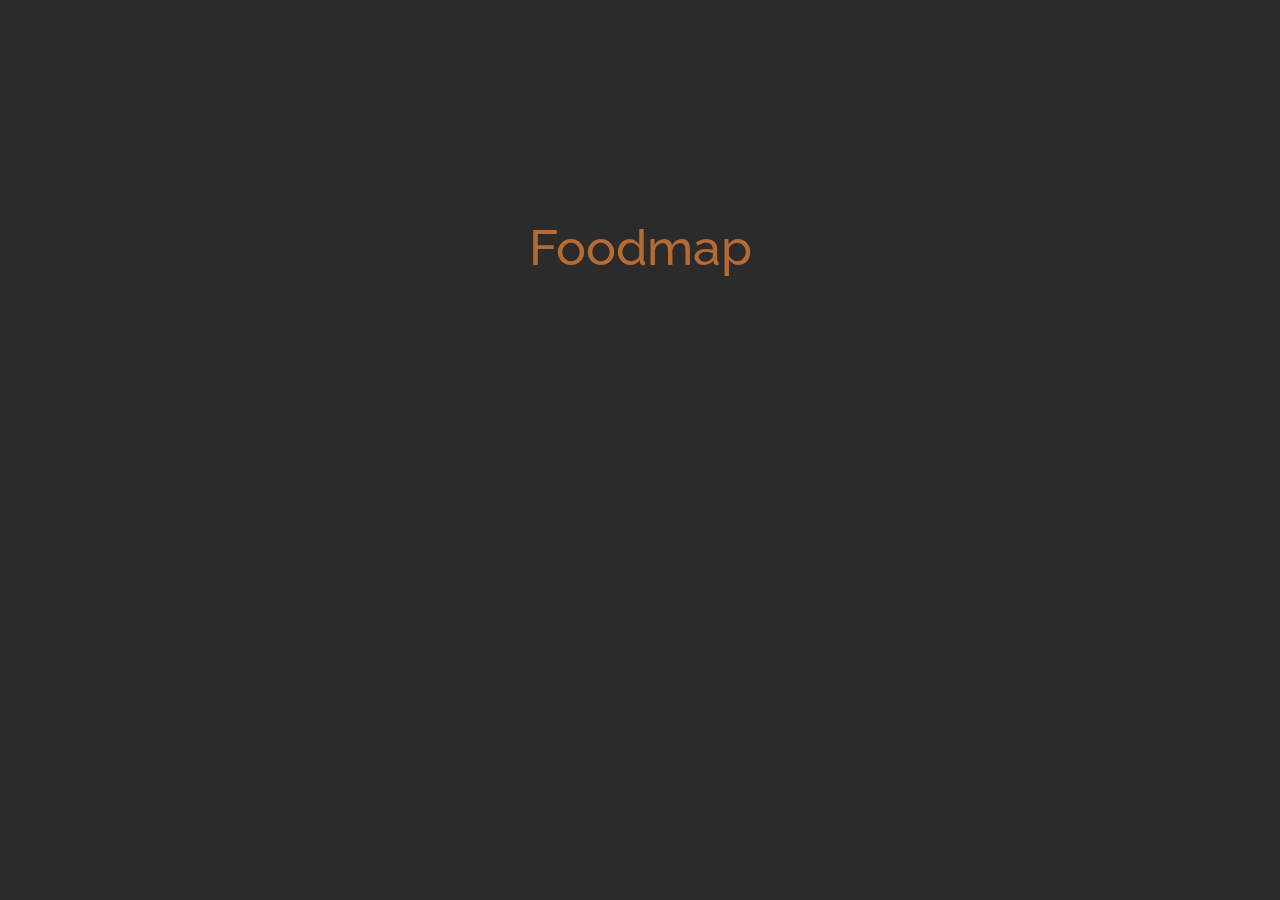
<file: index.html>
<!DOCTYPE html>
<html>
  <head>
    <meta charset="utf-8">
    <meta name="viewport" content="width=device-width, initial-scale=1, maximum-scale=1">
    <title>FOODMAP</title>
    <link href="https://fonts.googleapis.com/css?family=Raleway" rel="stylesheet">
    <link rel="stylesheet" href="https://cdnjs.cloudflare.com/ajax/libs/font-awesome/4.7.0/css/font-awesome.css">
    <link rel="stylesheet" href="vendors/bootstrap/css/bootstrap.min.css">
    <link rel="stylesheet" href="css/main.css">
  </head>
  <body>
    <div class="vista-principal">
      <h1 class="text-center">Foodmap</h1>
    </div>
    <script src="https://code.jquery.com/jquery-3.2.1.min.js"></script>
    <script type="text/javascript" src="vendors/bootstrap/js/bootstrap.min.js"></script>
    <script type="text/javascript" src="js/app.js"></script>
  </body>
</html>
</file>
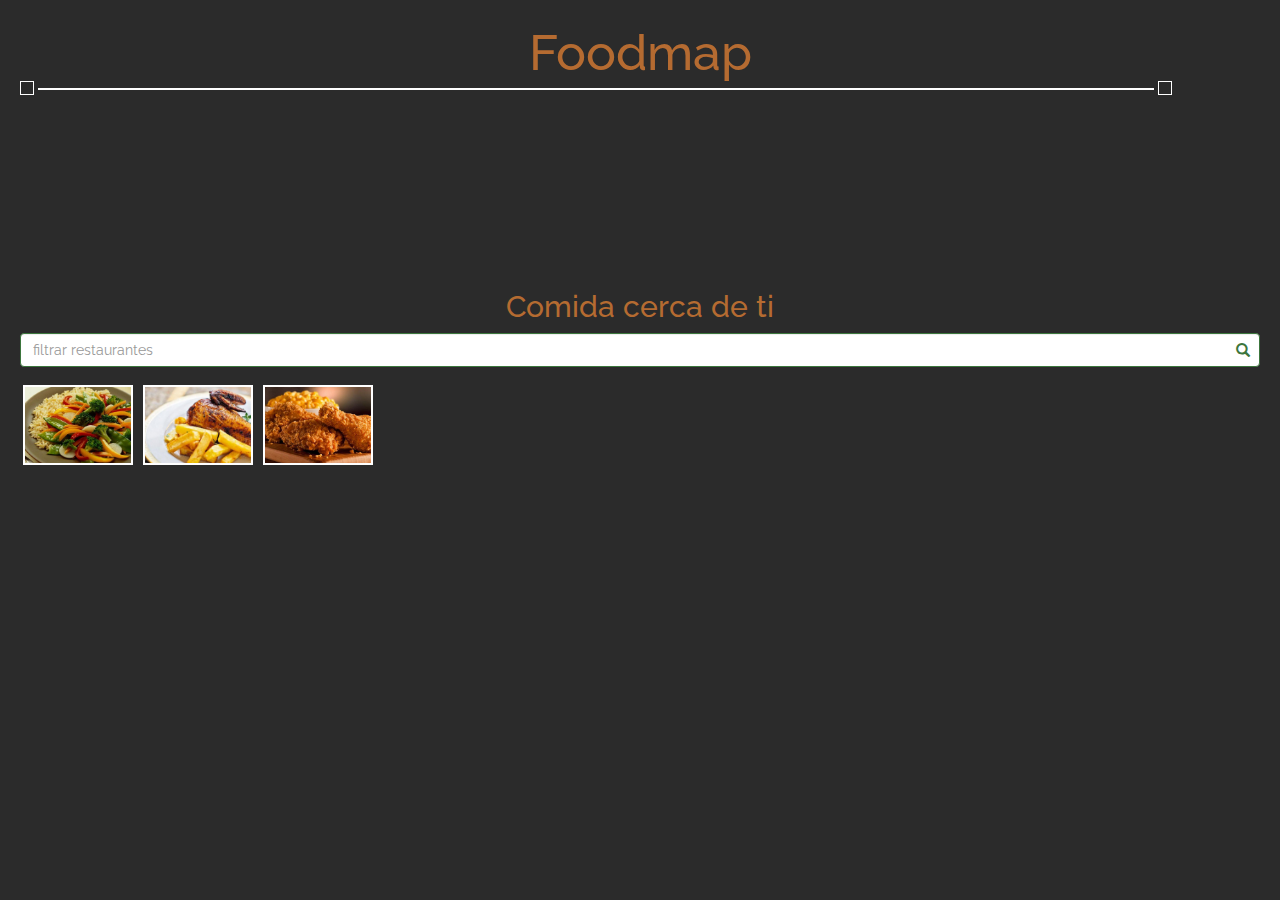
<file: vista-2.html>
<!DOCTYPE html>
<html>
  <head>
    <meta charset="utf-8">
    <meta name="viewport" content="width=device-width, initial-scale=1, maximum-scale=1">
    <title>FOODMAP</title>
    <link href="https://fonts.googleapis.com/css?family=Raleway" rel="stylesheet">
    <link rel="stylesheet" href="https://cdnjs.cloudflare.com/ajax/libs/font-awesome/4.7.0/css/font-awesome.css">
    <link rel="stylesheet" href="vendors/bootstrap/css/bootstrap.min.css">
    <link rel="stylesheet" href="css/main.css">
  </head>
  <body>

    <section class="filtros">
      <h1 class="text-center">Foodmap</h1>
      <div class="iconos center-block">
        <div class="square"></div>
        <div class="line"></div>
        <div class="square"></div>
      </div>
      <iframe class="center-block" src="https://www.google.com/maps/embed?pb=!1m16!1m12!1m3!1d31238.286830598285!2d-77.03313671191637!3d-11.850258124572838!2m3!1f0!2f0!3f0!3m2!1i1024!2i768!4f13.1!2m1!1srestaurants!5e0!3m2!1ses!2spe!4v1514033277106" width="340" height="150" frameborder="0" style="border:0" allowfullscreen></iframe>
      <h2 class="text-center">Comida cerca de ti</h2>
      <div class="form-group has-success has-feedback">
        <input type="text" class="form-control" id="inputSuccess2" aria-describedby="inputSuccess2Status" placeholder="filtrar restaurantes">
        <span class="glyphicon glyphicon-search form-control-feedback" aria-hidden="true"></span>
        <span id="inputSuccess2Status" class="sr-only">(success)</span>
      </div>
      <div class="restaurantes">

      </div>
      <div class="cerca">
        <p class="olimpico" data-toggle="modal" data-target="#exampleModal">Olimpico</p>
        <p class="rockys" data-toggle="modal" data-target="#exampleModal1">Rockys</p>
        <p class="kentucky" data-toggle="modal" data-target="#exampleModal2">kentucky</p>
      </div>
    </section>

    <div class="modal fade" id="exampleModal" tabindex="-1" role="dialog" aria-labelledby="exampleModalLabel">
      <div class="modal-dialog" role="document">
        <div class="modal-content">
          <div class="modal-header">
            <button type="button" class="close" data-dismiss="modal" aria-label="Close"><span aria-hidden="true">&times;</span></button>
            <h3>Olimpico</h3>
          </div>
          <div class="modal-body">
            <iframe class="center-block" src="https://www.google.com/maps/embed?pb=!1m16!1m12!1m3!1d31238.286830598285!2d-77.03313671191637!3d-11.850258124572838!2m3!1f0!2f0!3f0!3m2!1i1024!2i768!4f13.1!2m1!1srestaurants!5e0!3m2!1ses!2spe!4v1514033277106" width="340" height="150" frameborder="0" style="border:0" allowfullscreen></iframe>
            <h4>Comida para todos los gustos</h4>
            <h5>Calle Loma Bella #105</h5>
            <h5>Telefono: 980688965</h5>
            <h5>Servicio a domicilio</h5>
          </div>
          <div class="modal-footer">
            <button type="button" class="btn btn-primary">Pedir ahora</button>
          </div>
        </div>
      </div>
    </div>

    <div class="modal fade" id="exampleModal1" tabindex="-1" role="dialog" aria-labelledby="exampleModalLabel">
      <div class="modal-dialog" role="document">
        <div class="modal-content">
          <div class="modal-header">
            <button type="button" class="close" data-dismiss="modal" aria-label="Close"><span aria-hidden="true">&times;</span></button>
            <h3>Rockys</h3>
          </div>
          <div class="modal-body">
            <iframe class="center-block" src="https://www.google.com/maps/embed?pb=!1m16!1m12!1m3!1d31238.286830598285!2d-77.03313671191637!3d-11.850258124572838!2m3!1f0!2f0!3f0!3m2!1i1024!2i768!4f13.1!2m1!1srestaurants!5e0!3m2!1ses!2spe!4v1514033277106" width="340" height="150" frameborder="0" style="border:0" allowfullscreen></iframe>
            <h4>Comida para todos los gustos</h4>
            <h5>Calle Loma Bella #105</h5>
            <h5>Telefono: 980688965</h5>
            <h5>Servicio a domicilio</h5>
          </div>
          <div class="modal-footer">
            <button type="button" class="btn btn-primary">Pedir ahora</button>
          </div>
        </div>
      </div>
    </div>

    <div class="modal fade" id="exampleModal2" tabindex="-1" role="dialog" aria-labelledby="exampleModalLabel">
      <div class="modal-dialog" role="document">
        <div class="modal-content">
          <div class="modal-header">
            <button type="button" class="close" data-dismiss="modal" aria-label="Close"><span aria-hidden="true">&times;</span></button>
            <h3>Kentucky</h3>
          </div>
          <div class="modal-body">
            <iframe class="center-block" src="https://www.google.com/maps/embed?pb=!1m16!1m12!1m3!1d31238.286830598285!2d-77.03313671191637!3d-11.850258124572838!2m3!1f0!2f0!3f0!3m2!1i1024!2i768!4f13.1!2m1!1srestaurants!5e0!3m2!1ses!2spe!4v1514033277106" width="340" height="150" frameborder="0" style="border:0" allowfullscreen></iframe>
            <h4>Comida para todos los gustos</h4>
            <h5>Calle Loma Bella #105</h5>
            <h5>Telefono: 980688965</h5>
            <h5>Servicio a domicilio</h5>
          </div>
          <div class="modal-footer">
            <button type="button" class="btn btn-primary">Pedir ahora</button>
          </div>
        </div>
      </div>
    </div>

    <div class="modal fade" id="exampleModal3" tabindex="-1" role="dialog" aria-labelledby="exampleModalLabel">
      <div class="modal-dialog" role="document">
        <div class="modal-content">
          <div class="modal-header">
            <button type="button" class="close" data-dismiss="modal" aria-label="Close"><span aria-hidden="true">&times;</span></button>
            <h3>Bembos</h3>
          </div>
          <div class="modal-body">
            <iframe class="center-block" src="https://www.google.com/maps/embed?pb=!1m16!1m12!1m3!1d31238.286830598285!2d-77.03313671191637!3d-11.850258124572838!2m3!1f0!2f0!3f0!3m2!1i1024!2i768!4f13.1!2m1!1srestaurants!5e0!3m2!1ses!2spe!4v1514033277106" width="340" height="150" frameborder="0" style="border:0" allowfullscreen></iframe>
            <h4>Comida para todos los gustos</h4>
            <h5>Calle Loma Bella #105</h5>
            <h5>Telefono: 980688965</h5>
            <h5>Servicio a domicilio</h5>
          </div>
          <div class="modal-footer">
            <button type="button" class="btn btn-primary">Pedir ahora</button>
          </div>
        </div>
      </div>
    </div>

    <div class="modal fade" id="exampleModal4" tabindex="-1" role="dialog" aria-labelledby="exampleModalLabel">
      <div class="modal-dialog" role="document">
        <div class="modal-content">
          <div class="modal-header">
            <button type="button" class="close" data-dismiss="modal" aria-label="Close"><span aria-hidden="true">&times;</span></button>
            <h3>Casamama</h3>
          </div>
          <div class="modal-body">
            <iframe class="center-block" src="https://www.google.com/maps/embed?pb=!1m16!1m12!1m3!1d31238.286830598285!2d-77.03313671191637!3d-11.850258124572838!2m3!1f0!2f0!3f0!3m2!1i1024!2i768!4f13.1!2m1!1srestaurants!5e0!3m2!1ses!2spe!4v1514033277106" width="340" height="150" frameborder="0" style="border:0" allowfullscreen></iframe>
            <h4>Comida para todos los gustos</h4>
            <h5>Calle Loma Bella #105</h5>
            <h5>Telefono: 980688965</h5>
            <h5>Servicio a domicilio</h5>
          </div>
          <div class="modal-footer">
            <button type="button" class="btn btn-primary">Pedir ahora</button>
          </div>
        </div>
      </div>
    </div>

    <div class="modal fade" id="exampleModal5" tabindex="-1" role="dialog" aria-labelledby="exampleModalLabel">
      <div class="modal-dialog" role="document">
        <div class="modal-content">
          <div class="modal-header">
            <button type="button" class="close" data-dismiss="modal" aria-label="Close"><span aria-hidden="true">&times;</span></button>
            <h3>Chenzu</h3>
          </div>
          <div class="modal-body">
            <iframe class="center-block" src="https://www.google.com/maps/embed?pb=!1m16!1m12!1m3!1d31238.286830598285!2d-77.03313671191637!3d-11.850258124572838!2m3!1f0!2f0!3f0!3m2!1i1024!2i768!4f13.1!2m1!1srestaurants!5e0!3m2!1ses!2spe!4v1514033277106" width="340" height="150" frameborder="0" style="border:0" allowfullscreen></iframe>
            <h4>Comida para todos los gustos</h4>
            <h5>Calle Loma Bella #105</h5>
            <h5>Telefono: 980688965</h5>
            <h5>Servicio a domicilio</h5>
          </div>
          <div class="modal-footer">
            <button type="button" class="btn btn-primary">Pedir ahora</button>
          </div>
        </div>
      </div>
    </div>

    <div class="modal fade" id="exampleModal6" tabindex="-1" role="dialog" aria-labelledby="exampleModalLabel">
      <div class="modal-dialog" role="document">
        <div class="modal-content">
          <div class="modal-header">
            <button type="button" class="close" data-dismiss="modal" aria-label="Close"><span aria-hidden="true">&times;</span></button>
            <h3>El huerto</h3>
          </div>
          <div class="modal-body">
            <iframe class="center-block" src="https://www.google.com/maps/embed?pb=!1m16!1m12!1m3!1d31238.286830598285!2d-77.03313671191637!3d-11.850258124572838!2m3!1f0!2f0!3f0!3m2!1i1024!2i768!4f13.1!2m1!1srestaurants!5e0!3m2!1ses!2spe!4v1514033277106" width="340" height="150" frameborder="0" style="border:0" allowfullscreen></iframe>
            <h4>Comida para todos los gustos</h4>
            <h5>Calle Loma Bella #105</h5>
            <h5>Telefono: 980688965</h5>
            <h5>Servicio a domicilio</h5>
          </div>
          <div class="modal-footer">
            <button type="button" class="btn btn-primary">Pedir ahora</button>
          </div>
        </div>
      </div>
    </div>

    <div class="modal fade" id="exampleModal7" tabindex="-1" role="dialog" aria-labelledby="exampleModalLabel">
      <div class="modal-dialog" role="document">
        <div class="modal-content">
          <div class="modal-header">
            <button type="button" class="close" data-dismiss="modal" aria-label="Close"><span aria-hidden="true">&times;</span></button>
            <h3>Mihan</h3>
          </div>
          <div class="modal-body">
            <iframe class="center-block" src="https://www.google.com/maps/embed?pb=!1m16!1m12!1m3!1d31238.286830598285!2d-77.03313671191637!3d-11.850258124572838!2m3!1f0!2f0!3f0!3m2!1i1024!2i768!4f13.1!2m1!1srestaurants!5e0!3m2!1ses!2spe!4v1514033277106" width="340" height="150" frameborder="0" style="border:0" allowfullscreen></iframe>
            <h4>Comida para todos los gustos</h4>
            <h5>Calle Loma Bella #105</h5>
            <h5>Telefono: 980688965</h5>
            <h5>Servicio a domicilio</h5>
          </div>
          <div class="modal-footer">
            <button type="button" class="btn btn-primary">Pedir ahora</button>
          </div>
        </div>
      </div>
    </div>

    <div class="modal fade" id="exampleModal9" tabindex="-1" role="dialog" aria-labelledby="exampleModalLabel">
      <div class="modal-dialog" role="document">
        <div class="modal-content">
          <div class="modal-header">
            <button type="button" class="close" data-dismiss="modal" aria-label="Close"><span aria-hidden="true">&times;</span></button>
            <h3>Vegetales</h3>
          </div>
          <div class="modal-body">
            <iframe class="center-block" src="https://www.google.com/maps/embed?pb=!1m16!1m12!1m3!1d31238.286830598285!2d-77.03313671191637!3d-11.850258124572838!2m3!1f0!2f0!3f0!3m2!1i1024!2i768!4f13.1!2m1!1srestaurants!5e0!3m2!1ses!2spe!4v1514033277106" width="340" height="150" frameborder="0" style="border:0" allowfullscreen></iframe>
            <h4>Comida para todos los gustos</h4>
            <h5>Calle Loma Bella #105</h5>
            <h5>Telefono: 980688965</h5>
            <h5>Servicio a domicilio</h5>
          </div>
          <div class="modal-footer">
            <button type="button" class="btn btn-primary">Pedir ahora</button>
          </div>
        </div>
      </div>
    </div>

    <div class="modal fade" id="exampleModal8" tabindex="-1" role="dialog" aria-labelledby="exampleModalLabel">
      <div class="modal-dialog" role="document">
        <div class="modal-content">
          <div class="modal-header">
            <button type="button" class="close" data-dismiss="modal" aria-label="Close"><span aria-hidden="true">&times;</span></button>
            <h3>Tanta</h3>
          </div>
          <div class="modal-body">
            <iframe class="center-block" src="https://www.google.com/maps/embed?pb=!1m16!1m12!1m3!1d31238.286830598285!2d-77.03313671191637!3d-11.850258124572838!2m3!1f0!2f0!3f0!3m2!1i1024!2i768!4f13.1!2m1!1srestaurants!5e0!3m2!1ses!2spe!4v1514033277106" width="340" height="150" frameborder="0" style="border:0" allowfullscreen></iframe>
            <h4>Comida para todos los gustos</h4>
            <h5>Calle Loma Bella #105</h5>
            <h5>Telefono: 980688965</h5>
            <h5>Servicio a domicilio</h5>
          </div>
          <div class="modal-footer">
            <button type="button" class="btn btn-primary">Pedir ahora</button>
          </div>
        </div>
      </div>
    </div>

    <script src="https://code.jquery.com/jquery-3.2.1.min.js"></script>
    <script type="text/javascript" src="vendors/bootstrap/js/bootstrap.min.js"></script>
    <script type="text/javascript" src="js/app.js"></script>
  </body>
</html>
</file>
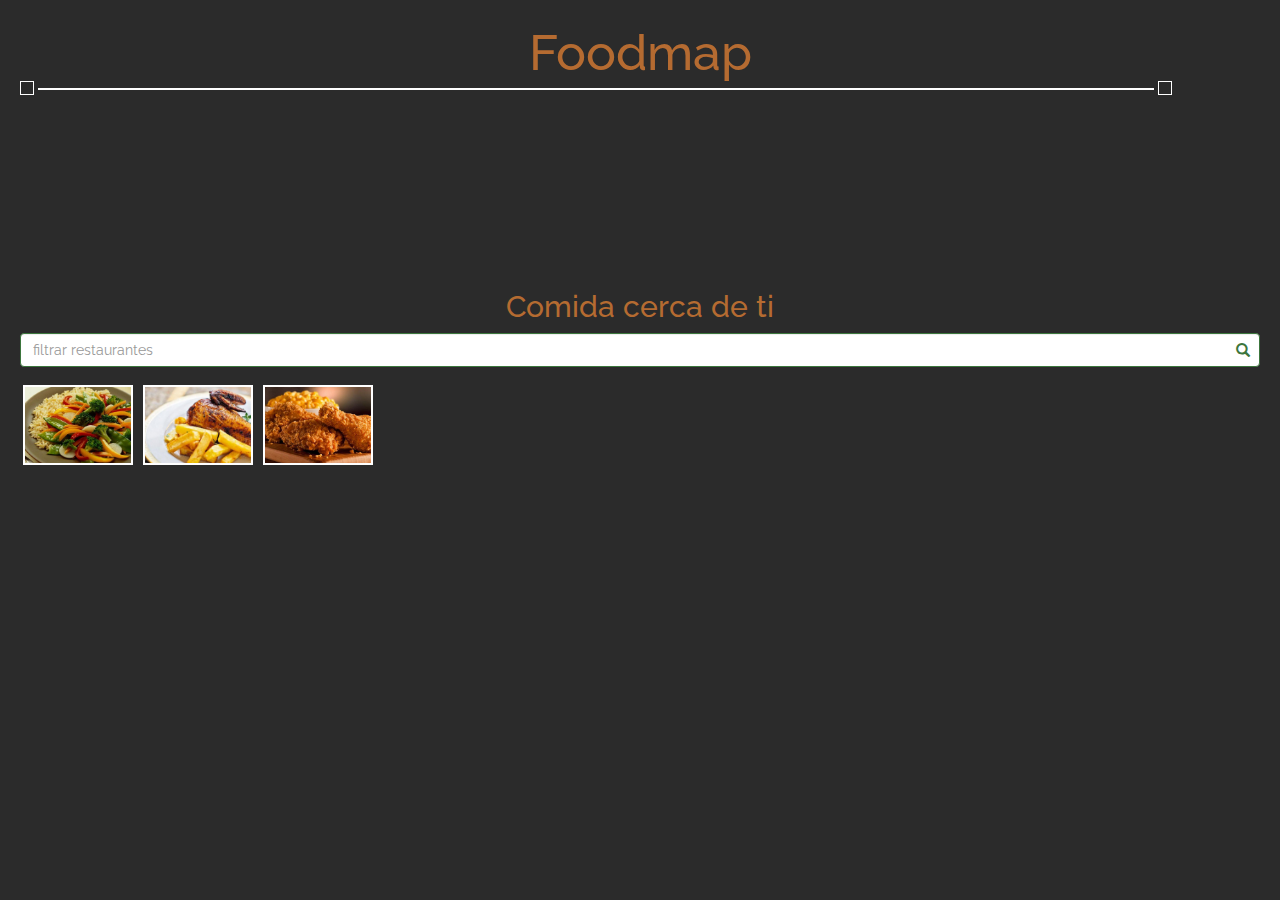
<file: view/vista-2.html>
<!DOCTYPE html>
<html>
  <head>
    <meta charset="utf-8">
    <meta name="viewport" content="width=device-width, initial-scale=1, maximum-scale=1">
    <title>FOODMAP</title>
    <link href="https://fonts.googleapis.com/css?family=Raleway" rel="stylesheet">
    <link rel="stylesheet" href="https://cdnjs.cloudflare.com/ajax/libs/font-awesome/4.7.0/css/font-awesome.css">
    <link rel="stylesheet" href="../vendors/bootstrap/css/bootstrap.min.css">
    <link rel="stylesheet" href="../css/main.css">
  </head>
  <body>
    <!--sección filtros-->
    <section class="filtros">
      <h1 class="text-center">Foodmap</h1>
      <div class="iconos center-block">
        <div class="square"></div>
        <div class="line"></div>
        <div class="square"></div>
      </div>
      <iframe class="center-block" src="https://www.google.com/maps/embed?pb=!1m16!1m12!1m3!1d31238.286830598285!2d-77.03313671191637!3d-11.850258124572838!2m3!1f0!2f0!3f0!3m2!1i1024!2i768!4f13.1!2m1!1srestaurants!5e0!3m2!1ses!2spe!4v1514033277106" width="340" height="150" frameborder="0" style="border:0" allowfullscreen></iframe>
      <h2 class="text-center">Comida cerca de ti</h2>
      <div class="form-group has-success has-feedback">
        <input type="text" class="form-control" id="inputSuccess2" aria-describedby="inputSuccess2Status" placeholder="filtrar restaurantes">
        <span class="glyphicon glyphicon-search form-control-feedback" aria-hidden="true"></span>
        <span id="inputSuccess2Status" class="sr-only">(success)</span>
      </div>
      <div class="restaurantes"></div>
      <div class="cerca">
        <p class="olimpico" data-toggle="modal" data-target="#exampleModal">Olimpico</p>
        <p class="rockys" data-toggle="modal" data-target="#exampleModal1">Rockys</p>
        <p class="kentucky" data-toggle="modal" data-target="#exampleModal2">kentucky</p>
      </div>
    </section>
    <!--Modal restaurante Olimpico -->
    <div class="modal fade" id="exampleModal" tabindex="-1" role="dialog" aria-labelledby="exampleModalLabel">
      <div class="modal-dialog" role="document">
        <div class="modal-content">
          <div class="modal-header">
            <button type="button" class="close" data-dismiss="modal" aria-label="Close"><span aria-hidden="true">&times;</span></button>
            <h3>Olimpico</h3>
          </div>
          <div class="modal-body">
            <iframe class="center-block" src="https://www.google.com/maps/embed?pb=!1m16!1m12!1m3!1d31238.286830598285!2d-77.03313671191637!3d-11.850258124572838!2m3!1f0!2f0!3f0!3m2!1i1024!2i768!4f13.1!2m1!1srestaurants!5e0!3m2!1ses!2spe!4v1514033277106" width="340" height="150" frameborder="0" style="border:0" allowfullscreen></iframe>
            <h4>Comida para todos los gustos</h4>
            <h5>Calle Loma Bella #105</h5>
            <h5>Telefono: 980688965</h5>
            <h5>Servicio a domicilio</h5>
          </div>
          <div class="modal-footer">
            <button type="button" class="btn btn-primary">Pedir ahora</button>
          </div>
        </div>
      </div>
    </div>
    <!--Modal restaurante Rockys -->
    <div class="modal fade" id="exampleModal1" tabindex="-1" role="dialog" aria-labelledby="exampleModalLabel">
      <div class="modal-dialog" role="document">
        <div class="modal-content">
          <div class="modal-header">
            <button type="button" class="close" data-dismiss="modal" aria-label="Close"><span aria-hidden="true">&times;</span></button>
            <h3>Rockys</h3>
          </div>
          <div class="modal-body">
            <iframe class="center-block" src="https://www.google.com/maps/embed?pb=!1m16!1m12!1m3!1d31238.286830598285!2d-77.03313671191637!3d-11.850258124572838!2m3!1f0!2f0!3f0!3m2!1i1024!2i768!4f13.1!2m1!1srestaurants!5e0!3m2!1ses!2spe!4v1514033277106" width="340" height="150" frameborder="0" style="border:0" allowfullscreen></iframe>
            <h4>Comida para todos los gustos</h4>
            <h5>Calle Loma Bella #105</h5>
            <h5>Telefono: 980688965</h5>
            <h5>Servicio a domicilio</h5>
          </div>
          <div class="modal-footer">
            <button type="button" class="btn btn-primary">Pedir ahora</button>
          </div>
        </div>
      </div>
    </div>
    <!--Modal restaurante Kentucky -->
    <div class="modal fade" id="exampleModal2" tabindex="-1" role="dialog" aria-labelledby="exampleModalLabel">
      <div class="modal-dialog" role="document">
        <div class="modal-content">
          <div class="modal-header">
            <button type="button" class="close" data-dismiss="modal" aria-label="Close"><span aria-hidden="true">&times;</span></button>
            <h3>Kentucky</h3>
          </div>
          <div class="modal-body">
            <iframe class="center-block" src="https://www.google.com/maps/embed?pb=!1m16!1m12!1m3!1d31238.286830598285!2d-77.03313671191637!3d-11.850258124572838!2m3!1f0!2f0!3f0!3m2!1i1024!2i768!4f13.1!2m1!1srestaurants!5e0!3m2!1ses!2spe!4v1514033277106" width="340" height="150" frameborder="0" style="border:0" allowfullscreen></iframe>
            <h4>Comida para todos los gustos</h4>
            <h5>Calle Loma Bella #105</h5>
            <h5>Telefono: 980688965</h5>
            <h5>Servicio a domicilio</h5>
          </div>
          <div class="modal-footer">
            <button type="button" class="btn btn-primary">Pedir ahora</button>
          </div>
        </div>
      </div>
    </div>
    <!--Modal restaurante Bembos -->
    <div class="modal fade" id="exampleModal3" tabindex="-1" role="dialog" aria-labelledby="exampleModalLabel">
      <div class="modal-dialog" role="document">
        <div class="modal-content">
          <div class="modal-header">
            <button type="button" class="close" data-dismiss="modal" aria-label="Close"><span aria-hidden="true">&times;</span></button>
            <h3>Bembos</h3>
          </div>
          <div class="modal-body">
            <iframe class="center-block" src="https://www.google.com/maps/embed?pb=!1m16!1m12!1m3!1d31238.286830598285!2d-77.03313671191637!3d-11.850258124572838!2m3!1f0!2f0!3f0!3m2!1i1024!2i768!4f13.1!2m1!1srestaurants!5e0!3m2!1ses!2spe!4v1514033277106" width="340" height="150" frameborder="0" style="border:0" allowfullscreen></iframe>
            <h4>Comida para todos los gustos</h4>
            <h5>Calle Loma Bella #105</h5>
            <h5>Telefono: 980688965</h5>
            <h5>Servicio a domicilio</h5>
          </div>
          <div class="modal-footer">
            <button type="button" class="btn btn-primary">Pedir ahora</button>
          </div>
        </div>
      </div>
    </div>
    <!--Modal restaurante Casamama -->
    <div class="modal fade" id="exampleModal4" tabindex="-1" role="dialog" aria-labelledby="exampleModalLabel">
      <div class="modal-dialog" role="document">
        <div class="modal-content">
          <div class="modal-header">
            <button type="button" class="close" data-dismiss="modal" aria-label="Close"><span aria-hidden="true">&times;</span></button>
            <h3>Casamama</h3>
          </div>
          <div class="modal-body">
            <iframe class="center-block" src="https://www.google.com/maps/embed?pb=!1m16!1m12!1m3!1d31238.286830598285!2d-77.03313671191637!3d-11.850258124572838!2m3!1f0!2f0!3f0!3m2!1i1024!2i768!4f13.1!2m1!1srestaurants!5e0!3m2!1ses!2spe!4v1514033277106" width="340" height="150" frameborder="0" style="border:0" allowfullscreen></iframe>
            <h4>Comida para todos los gustos</h4>
            <h5>Calle Loma Bella #105</h5>
            <h5>Telefono: 980688965</h5>
            <h5>Servicio a domicilio</h5>
          </div>
          <div class="modal-footer">
            <button type="button" class="btn btn-primary">Pedir ahora</button>
          </div>
        </div>
      </div>
    </div>
    <!--Modal restaurante Chenzu -->
    <div class="modal fade" id="exampleModal5" tabindex="-1" role="dialog" aria-labelledby="exampleModalLabel">
      <div class="modal-dialog" role="document">
        <div class="modal-content">
          <div class="modal-header">
            <button type="button" class="close" data-dismiss="modal" aria-label="Close"><span aria-hidden="true">&times;</span></button>
            <h3>Chenzu</h3>
          </div>
          <div class="modal-body">
            <iframe class="center-block" src="https://www.google.com/maps/embed?pb=!1m16!1m12!1m3!1d31238.286830598285!2d-77.03313671191637!3d-11.850258124572838!2m3!1f0!2f0!3f0!3m2!1i1024!2i768!4f13.1!2m1!1srestaurants!5e0!3m2!1ses!2spe!4v1514033277106" width="340" height="150" frameborder="0" style="border:0" allowfullscreen></iframe>
            <h4>Comida para todos los gustos</h4>
            <h5>Calle Loma Bella #105</h5>
            <h5>Telefono: 980688965</h5>
            <h5>Servicio a domicilio</h5>
          </div>
          <div class="modal-footer">
            <button type="button" class="btn btn-primary">Pedir ahora</button>
          </div>
        </div>
      </div>
    </div>
    <!--Modal restaurante El huerto -->
    <div class="modal fade" id="exampleModal6" tabindex="-1" role="dialog" aria-labelledby="exampleModalLabel">
      <div class="modal-dialog" role="document">
        <div class="modal-content">
          <div class="modal-header">
            <button type="button" class="close" data-dismiss="modal" aria-label="Close"><span aria-hidden="true">&times;</span></button>
            <h3>El huerto</h3>
          </div>
          <div class="modal-body">
            <iframe class="center-block" src="https://www.google.com/maps/embed?pb=!1m16!1m12!1m3!1d31238.286830598285!2d-77.03313671191637!3d-11.850258124572838!2m3!1f0!2f0!3f0!3m2!1i1024!2i768!4f13.1!2m1!1srestaurants!5e0!3m2!1ses!2spe!4v1514033277106" width="340" height="150" frameborder="0" style="border:0" allowfullscreen></iframe>
            <h4>Comida para todos los gustos</h4>
            <h5>Calle Loma Bella #105</h5>
            <h5>Telefono: 980688965</h5>
            <h5>Servicio a domicilio</h5>
          </div>
          <div class="modal-footer">
            <button type="button" class="btn btn-primary">Pedir ahora</button>
          </div>
        </div>
      </div>
    </div>
    <!--Modal restaurante Mihan -->
    <div class="modal fade" id="exampleModal7" tabindex="-1" role="dialog" aria-labelledby="exampleModalLabel">
      <div class="modal-dialog" role="document">
        <div class="modal-content">
          <div class="modal-header">
            <button type="button" class="close" data-dismiss="modal" aria-label="Close"><span aria-hidden="true">&times;</span></button>
            <h3>Mihan</h3>
          </div>
          <div class="modal-body">
            <iframe class="center-block" src="https://www.google.com/maps/embed?pb=!1m16!1m12!1m3!1d31238.286830598285!2d-77.03313671191637!3d-11.850258124572838!2m3!1f0!2f0!3f0!3m2!1i1024!2i768!4f13.1!2m1!1srestaurants!5e0!3m2!1ses!2spe!4v1514033277106" width="340" height="150" frameborder="0" style="border:0" allowfullscreen></iframe>
            <h4>Comida para todos los gustos</h4>
            <h5>Calle Loma Bella #105</h5>
            <h5>Telefono: 980688965</h5>
            <h5>Servicio a domicilio</h5>
          </div>
          <div class="modal-footer">
            <button type="button" class="btn btn-primary">Pedir ahora</button>
          </div>
        </div>
      </div>
    </div>
    <!--Modal restaurante Vegetales -->
    <div class="modal fade" id="exampleModal9" tabindex="-1" role="dialog" aria-labelledby="exampleModalLabel">
      <div class="modal-dialog" role="document">
        <div class="modal-content">
          <div class="modal-header">
            <button type="button" class="close" data-dismiss="modal" aria-label="Close"><span aria-hidden="true">&times;</span></button>
            <h3>Vegetales</h3>
          </div>
          <div class="modal-body">
            <iframe class="center-block" src="https://www.google.com/maps/embed?pb=!1m16!1m12!1m3!1d31238.286830598285!2d-77.03313671191637!3d-11.850258124572838!2m3!1f0!2f0!3f0!3m2!1i1024!2i768!4f13.1!2m1!1srestaurants!5e0!3m2!1ses!2spe!4v1514033277106" width="340" height="150" frameborder="0" style="border:0" allowfullscreen></iframe>
            <h4>Comida para todos los gustos</h4>
            <h5>Calle Loma Bella #105</h5>
            <h5>Telefono: 980688965</h5>
            <h5>Servicio a domicilio</h5>
          </div>
          <div class="modal-footer">
            <button type="button" class="btn btn-primary">Pedir ahora</button>
          </div>
        </div>
      </div>
    </div>
    <!--Modal restaurante Tanta -->
    <div class="modal fade" id="exampleModal8" tabindex="-1" role="dialog" aria-labelledby="exampleModalLabel">
      <div class="modal-dialog" role="document">
        <div class="modal-content">
          <div class="modal-header">
            <button type="button" class="close" data-dismiss="modal" aria-label="Close"><span aria-hidden="true">&times;</span></button>
            <h3>Tanta</h3>
          </div>
          <div class="modal-body">
            <iframe class="center-block" src="https://www.google.com/maps/embed?pb=!1m16!1m12!1m3!1d31238.286830598285!2d-77.03313671191637!3d-11.850258124572838!2m3!1f0!2f0!3f0!3m2!1i1024!2i768!4f13.1!2m1!1srestaurants!5e0!3m2!1ses!2spe!4v1514033277106" width="340" height="150" frameborder="0" style="border:0" allowfullscreen></iframe>
            <h4>Comida para todos los gustos</h4>
            <h5>Calle Loma Bella #105</h5>
            <h5>Telefono: 980688965</h5>
            <h5>Servicio a domicilio</h5>
          </div>
          <div class="modal-footer">
            <button type="button" class="btn btn-primary">Pedir ahora</button>
          </div>
        </div>
      </div>
    </div>

    <script src="https://code.jquery.com/jquery-3.2.1.min.js"></script>
    <script type="text/javascript" src="../vendors/bootstrap/js/bootstrap.min.js"></script>
    <script type="text/javascript" src="../js/filtros.js"></script>
  </body>
</html>
</file>
<file: css/main.css>
* body {
  background: #2b2b2b;
  font-family: 'Raleway', sans-serif;
  margin: 0;
}

h1 {
  color: #b56b31;
  font-size: 50px;
  margin: 0;
}

h2 {
  color: #b56b31;
}

.vista-principal h1 {
  transform: translateY(400%);
}

.filtros {
  padding: 25px 20px;
}

.square {
  border: 1px solid white;
  color:white;
  height: 14px;
  width: 14px;
}

.line {
  border: 1px solid white;
  margin-bottom:5px;
  margin-left: 0;
  width: 90%;
}

.square,.line {
  display: inline-block;
}

iframe {
  margin-bottom: 20px;
  margin-top: 20px;
}

.input-group {
  display: inline-block;
}

.restaurantes {
  color: white;
}

.bembos {
  background-image: url("../assets/images/bembos.jpg");
  background-size: cover;
}

.casamama {
  background-image: url("../assets/images/casamama.jpg");
  background-size: cover;
}

.chenzu {
  background-image: url("../assets/images/chenzu.jpg");
  background-size: cover;
}

.huerto {
  background-image: url("../assets/images/el-huerto.jpg");
  background-size: cover;
}

.kentucky {
  background-image: url("../assets/images/kentucky.jpg");
  background-size: cover;
}

.mihan {
  background-image: url("../assets/images/mihan.jpg");
  background-size: cover;
}

.olimpico {
  background-image: url("../assets/images/olimpico.jpg");
  background-size: cover;
}

.rockys {
  background-image: url("../assets/images/rockys.jpeg");
  background-size: cover;
}

.tanta {
  background-image: url("../assets/images/tanta.png");
  background-size: cover;
}

.vegetales {
  background-image: url("../assets/images/vegetales.jpg");
  background-size: cover;
}

p {
  color:transparent;
  border: 2px solid white;
  display: inline-block;
  font-weight: bold;
  height: 80px;
  margin: 3px;
  padding-top: 30px;
  text-align: center;
  width: 110px;
}

p:first-letter {
  text-transform:uppercase;
}

input::first-letter {
  text-transform: uppercase;
}

.big {
  color:white;
  cursor:pointer;
  font-size: 15px;
}
</file>
